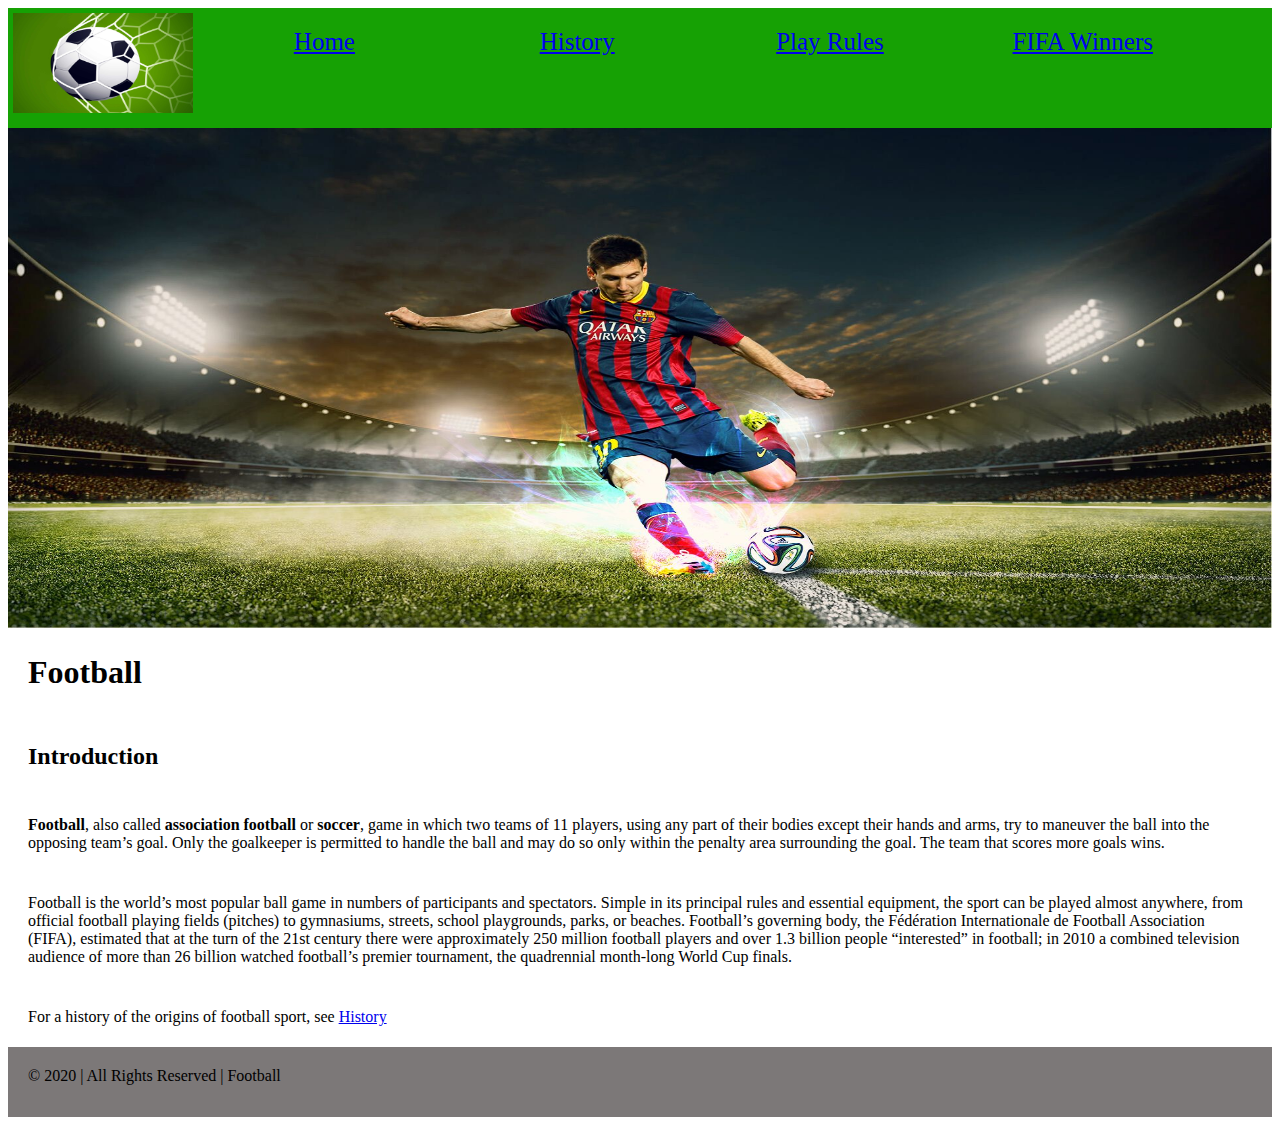
<file: index.html>
<!DOCTYPE html>
<html>
    <head>
        <title>Home Page</title>
        <link rel="stylesheet" type="text/css" href="style.css">
    </head>
    <body>
       <div class="header">
            <img src="resources/football-net_greenbackground.jpg" alt="football header"/>
            <div id="home"><a href="index.html">Home</a></div>
            <div id="history"><a href="history.html">History</a></div>  
            <div id="play"><a href="rules.html">Play Rules</a></div>
            <div id="fifa"><a href="winners.html">FIFA Winners</a></div>
       </div> 
       <div class="f_body">
           <img id="background" src="resources/index_body_football.jpg" alt="Messi with football background">
           <h1>Football</h1>
           <h2>Introduction</h2>
           <p id="f_p1"><strong>Football</strong>, also called <strong>association football</strong> or <strong>soccer</strong>, game in which two teams of 11 players, using any part of their bodies except their hands and arms, try to maneuver the ball into the opposing team’s goal. Only the goalkeeper is permitted to handle the ball and may do so only within the penalty area surrounding the goal. The team that scores more goals wins.</p>
           <p id="f_p2">Football is the world’s most popular ball game in numbers of participants and spectators. Simple in its principal rules and essential equipment, the sport can be played almost anywhere, from official football playing fields (pitches) to gymnasiums, streets, school playgrounds, parks, or beaches. Football’s governing body, the Fédération Internationale de Football Association (FIFA), estimated that at the turn of the 21st century there were approximately 250 million football players and over 1.3 billion people “interested” in football; in 2010 a combined television audience of more than 26 billion watched football’s premier tournament, the quadrennial month-long World Cup finals.</p>
           <p id="f_p3">For a history of the origins of football sport, see <a href="history.html">History</a></p>
       </div>
       <div class="footer">© 2020 | All Rights Reserved | Football</div>
   </div> 
    </body>
</html>
</file>
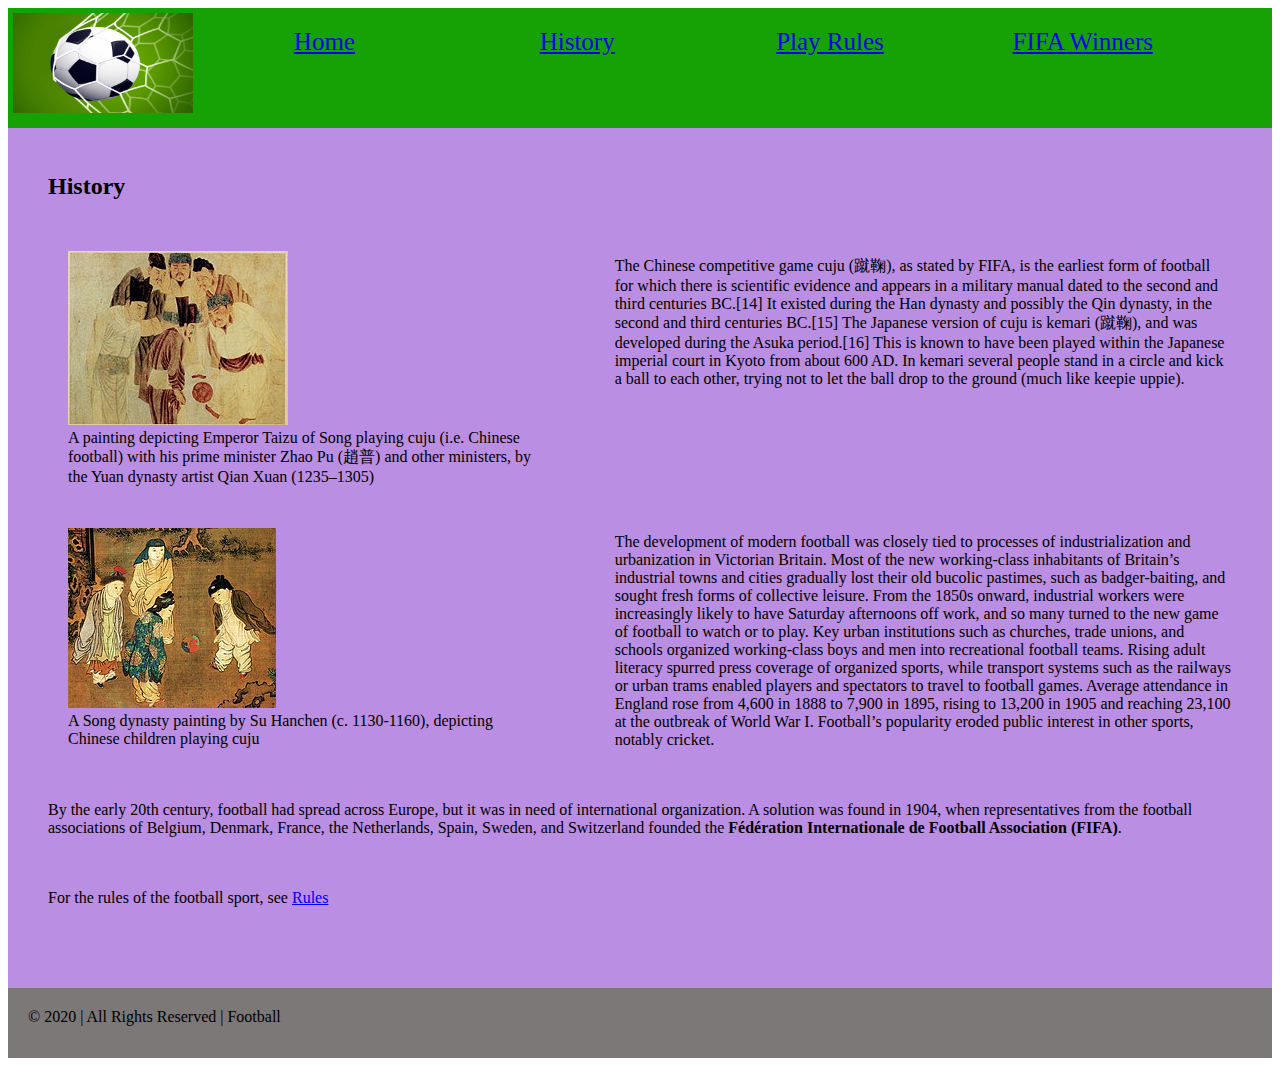
<file: history.html>
<!DOCTYPE html>
<html>
    <head>
        <title>History</title>
        <link rel="stylesheet" type="text/css" href="style.css">
    </head>
    <body>
       <div class="header">
            <img src="resources/football-net_greenbackground.jpg" alt="football header"/>
            <div id="home"><a href="index.html">Home</a></div>
            <div id="history"><a href="history.html">History</a></div>
            <div id="play"><a href="rules.html">Play Rules</a></div>
            <div id="fifa"><a href="winners.html">FIFA Winners</a></div>
       </div> 
       <div class="s_body">
           <h2>History</h2>
           <figure>
           <img id="sfp" src="resources/cuju.jpg" alt="A painting depicting Emperor Taizu of Song playing cuju (i.e. Chinese football)">
           <figcaption>A painting depicting Emperor Taizu of Song playing cuju (i.e. Chinese football) with his prime minister Zhao Pu (趙普) and other ministers, by the Yuan dynasty artist Qian Xuan (1235–1305)</figcaption>
           </figure>
           <figure>
           <img id="ssp" src="resources/cuju2.jpg" alt="A Song dynasty painting by Su Hanchen (c. 1130-1160), depicting Chinese children playing cuju">
           <figcaption>A Song dynasty painting by Su Hanchen (c. 1130-1160), depicting Chinese children playing cuju</figcaption>
           </figure>
           <p id="sp1">The Chinese competitive game cuju (蹴鞠), as stated by FIFA, is the earliest form of football for which there is scientific evidence and appears in a military manual dated to the second and third centuries BC.[14] It existed during the Han dynasty and possibly the Qin dynasty, in the second and third centuries BC.[15] The Japanese version of cuju is kemari (蹴鞠), and was developed during the Asuka period.[16] This is known to have been played within the Japanese imperial court in Kyoto from about 600 AD. In kemari several people stand in a circle and kick a ball to each other, trying not to let the ball drop to the ground (much like keepie uppie). </p>
           <p id="sp2">The development of modern football was closely tied to processes of industrialization and urbanization in Victorian Britain. Most of the new working-class inhabitants of Britain’s industrial towns and cities gradually lost their old bucolic pastimes, such as badger-baiting, and sought fresh forms of collective leisure. From the 1850s onward, industrial workers were increasingly likely to have Saturday afternoons off work, and so many turned to the new game of football to watch or to play. Key urban institutions such as churches, trade unions, and schools organized working-class boys and men into recreational football teams. Rising adult literacy spurred press coverage of organized sports, while transport systems such as the railways or urban trams enabled players and spectators to travel to football games. Average attendance in England rose from 4,600 in 1888 to 7,900 in 1895, rising to 13,200 in 1905 and reaching 23,100 at the outbreak of World War I. Football’s popularity eroded public interest in other sports, notably cricket.</p>
           <p id="sp3">By the early 20th century, football had spread across Europe, but it was in need of international organization. A solution was found in 1904, when representatives from the football associations of Belgium, Denmark, France, the Netherlands, Spain, Sweden, and Switzerland founded the <strong>Fédération Internationale de Football Association (FIFA)</strong>.</p>
           <p id="sp4">For the rules of the football sport, see <a href="rules.html">Rules</a></p>
       </div>
       <div class="footer">© 2020 | All Rights Reserved | Football</div>
   </div> 
    </body>
</html>
</file>
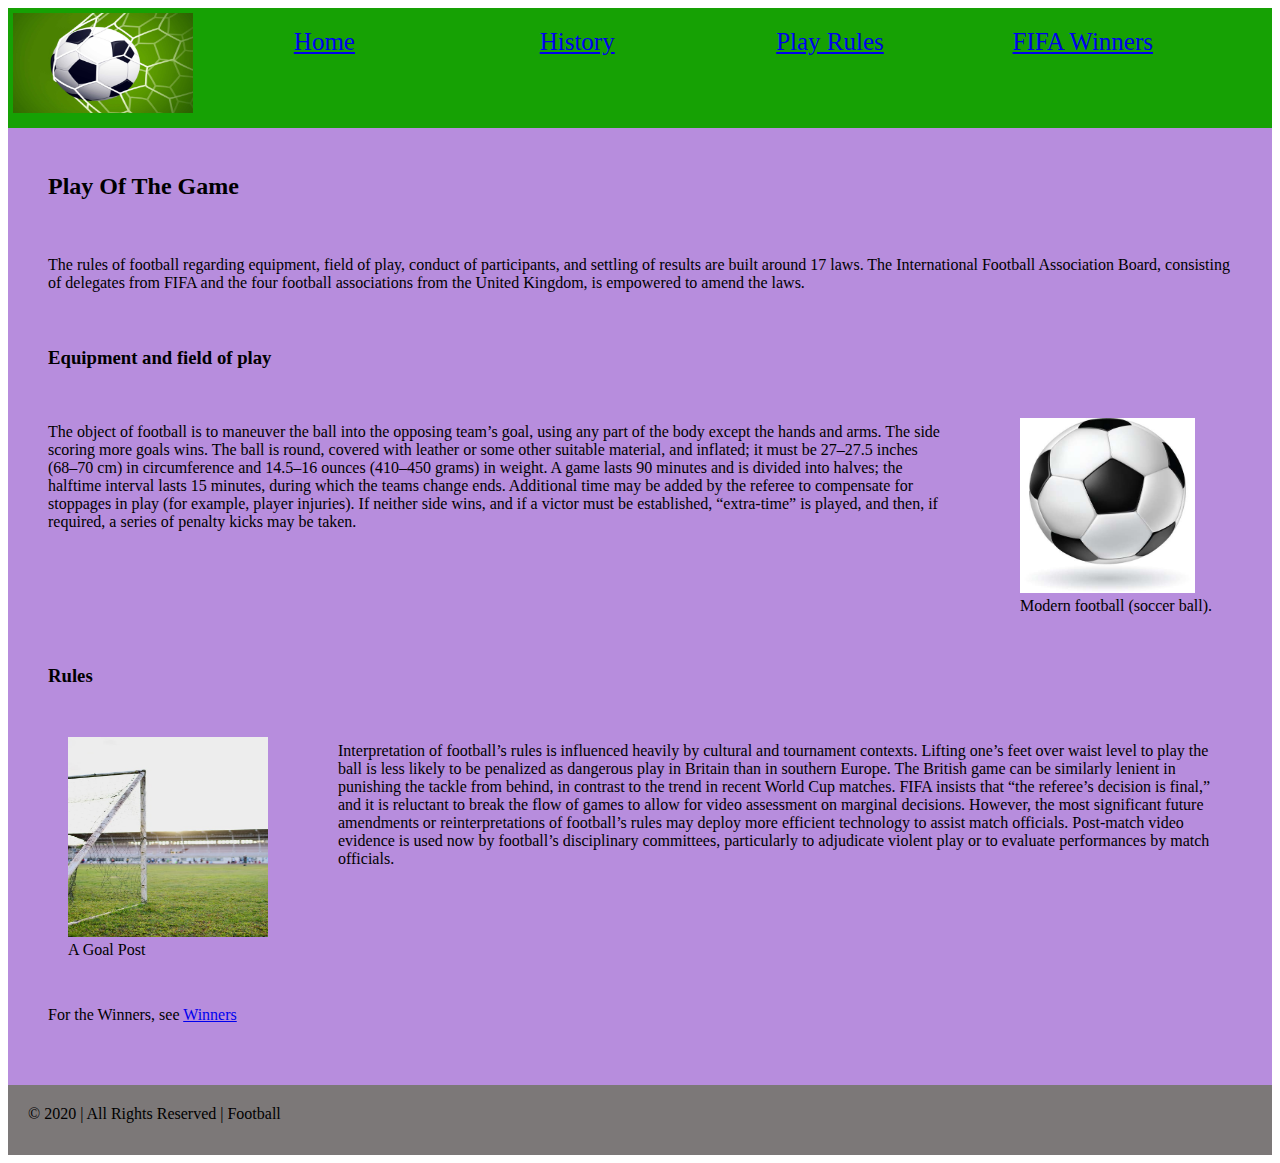
<file: rules.html>
<!DOCTYPE html>
<html>
    <head>
        <title>Play Rules</title>
        <link rel="stylesheet" type="text/css" href="style.css">
    </head>
    <body>
       <div class="header">
            <img src="resources/football-net_greenbackground.jpg" alt="football header"/>
            <div id="home"><a href="index.html">Home</a></div>
            <div id="history"><a href="history.html">History</a></div>
            <div id="play"><a href="rules.html">Play Rules</a></div>
            <div id="fifa"><a href="winners.html">FIFA Winners</a></div>
       </div> 
       <div class="t_body">
           <h2>Play Of The Game</h2>
           <figure>
           <img id="tfp" src="resources/modern_football.jpg" alt="Modern football (soccer ball)." height="175px" width="175px">
           <figcaption>Modern football (soccer ball).</figcaption>
           </figure>
           <figure>
           <img id="tsp" src="resources/goal_post.jpg" alt="A Goal Post" height="200px" width="200px">
           <figcaption>A Goal Post</figcaption>
           </figure>
           <p id="tp1">The rules of football regarding equipment, field of play, conduct of participants, and settling of results are built around 17 laws. The International Football Association Board, consisting of delegates from FIFA and the four football associations from the United Kingdom, is empowered to amend the laws.</p>
           <h3 id="tp2">Equipment and field of play</h3>
           <p id="tp3">The object of football is to maneuver the ball into the opposing team’s goal, using any part of the body except the hands and arms. The side scoring more goals wins. The ball is round, covered with leather or some other suitable material, and inflated; it must be 27–27.5 inches (68–70 cm) in circumference and 14.5–16 ounces (410–450 grams) in weight. A game lasts 90 minutes and is divided into halves; the halftime interval lasts 15 minutes, during which the teams change ends. Additional time may be added by the referee to compensate for stoppages in play (for example, player injuries). If neither side wins, and if a victor must be established, “extra-time” is played, and then, if required, a series of penalty kicks may be taken.</p>
           <h3 id="tp4">Rules</h3>
           <p id="tp5">Interpretation of football’s rules is influenced heavily by cultural and tournament contexts. Lifting one’s feet over waist level to play the ball is less likely to be penalized as dangerous play in Britain than in southern Europe. The British game can be similarly lenient in punishing the tackle from behind, in contrast to the trend in recent World Cup matches. FIFA insists that “the referee’s decision is final,” and it is reluctant to break the flow of games to allow for video assessment on marginal decisions. However, the most significant future amendments or reinterpretations of football’s rules may deploy more efficient technology to assist match officials. Post-match video evidence is used now by football’s disciplinary committees, particularly to adjudicate violent play or to evaluate performances by match officials.</p>
           <p id="tp6">For the Winners, see <a href="winners.html">Winners</a></p>
       </div>
       <div class="footer">© 2020 | All Rights Reserved | Football</div>
   </div> 
    </body>
</html>
</file>
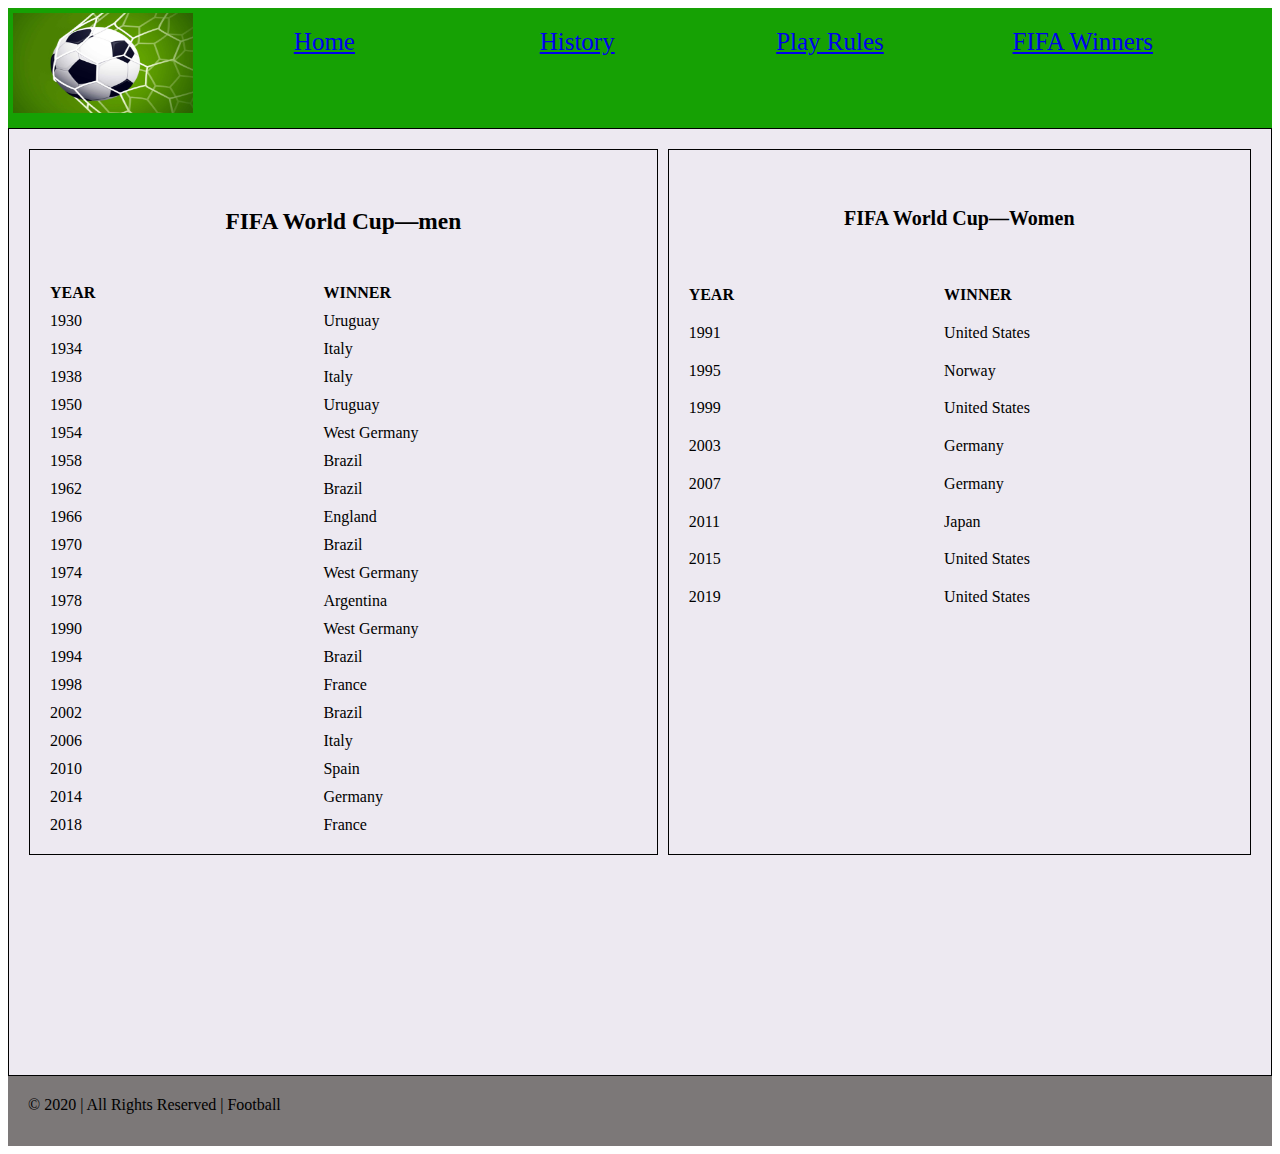
<file: winners.html>
<!DOCTYPE html>
<html>
    <head>
        <title>Winners</title>
        <link rel="stylesheet" type="text/css" href="style.css">
    </head>
    <body>
       <div class="header">
            <img src="resources/football-net_greenbackground.jpg" alt="football header"/>
            <div id="home"><a href="index.html">Home</a></div>
            <div id="history"><a href="history.html">History</a></div>
            <div id="play"><a href="rules.html">Play Rules</a></div>
            <div id="fifa"><a href="winners.html">FIFA Winners</a></div>
       </div> 
       <div class="fou_body">
           <div class="men">
               <div id="men_head"><h3>FIFA World Cup—men</h3></div>
                
                <div><b>YEAR</b></div>
                <div><b>WINNER</b></div>
                <div>1930</div>
                <div>Uruguay</div>
                <div>1934</div>
                <div>Italy</div>
                <div>1938</div>
                <div>Italy</div>
                <div>1950</div>
                <div>Uruguay</div>
                <div>1954</div>
                <div>West Germany</div>
                <div>1958</div>
                <div>Brazil</div>
                <div>1962</div>
                <div>Brazil</div>
                <div>1966</div>
                <div>England</div>
                <div>1970</div>
                <div>Brazil</div>
                <div>1974</div>
                <div>West Germany</div>
                <div>1978</div>
                <div>Argentina</div>
                <div>1990</div>
                <div>West Germany</div>
                <div>1994</div>
                <div>Brazil</div>
                <div>1998</div>
                <div>France</div>
                <div>2002</div>
                <div>Brazil</div>
                <div>2006</div>
                <div>Italy</div>
                <div>2010</div>
                <div>Spain</div>
                <div>2014</div>
                <div>Germany</div>
                <div>2018</div>
                <div>France</div>
           </div>
           <div class="women">
               <div id="women_head"><h4>FIFA World Cup—Women</h4></div>
                <div><b>YEAR</b></div>
                <div><b>WINNER</b></div> 
                <div>1991</div>
                <div>United States</div>
                <div>1995</div>
                <div>Norway</div>
                <div>1999</div>
                <div>United States</div>
                <div>2003</div>
                <div>Germany</div>
                <div>2007</div>
                <div>Germany</div>
                <div>2011</div>
                <div>Japan</div>
                <div>2015</div>
                <div>United States</div>
                <div>2019</div>
                <div>United States</div>
           </div>
       </div>
       <div class="footer">© 2020 | All Rights Reserved | Football</div>
   </div> 
    </body>
</html>
</file>
<file: style.css>
.header{
    display: flex;
    flex-direction: row;
    background: rgb(22, 161, 4);
    height: 120px;
    width: auto;
}
.header div{
    /* border: 2px solid black; */
    text-align: center;
    padding: 20px 0px;
    font-size: 25px;
    flex-basis: 20%;
    
}
.header img{
    height: 100px;
    width: 180px;
    margin: 5px;
}
.f_body{
    display: grid;
    grid-template-columns: auto auto auto;
    grid-template-rows: auto auto auto auto auto auto auto auto auto;
    background: ffffff;
}
.f_body img{
    height: 500px;
    width: 100%;
}
.f_body>#background{
    grid-area: 1 / 1 / 4 / 4;

}
.f_body p,h1,h2{
    padding:5px 20px;
}
.footer{
    display: flex;
    flex-direction: row;
    flex-basis: 25%;
    background: rgb(124, 120, 120);
    height: 30px;
    width: auto;
    padding: 20px;
}
.f_body h1{
    grid-area: 4 / 1 / 4 / 4;
}
.f_body h2{
    grid-area: 5 / 1 / 5 / 4;
}
.f_body #f_p1{
    grid-area: 6 / 1 / 6 / 4;
}
.f_body #f_p2{
    grid-area: 7 / 1 / 7 / 4;
}
.f_body #f_p3{
    grid-area: 8 / 1 / 8 / 4;
}


.s_body{
    display: grid;
    grid-gap: 10px;
    grid-template-columns: auto auto auto;
    grid-template-rows: auto auto auto auto auto auto auto auto auto;
    background: rgb(186, 142, 226);
    padding: 20px;
}
.s_body p,h2{
    padding:5px 20px;
}
.s_body h2{
    grid-area: 1 / 1 / 1 / 4;
}
.s_body #sfp{
    grid-area: 2 / 1 / 2 / 4;
}
.s_body #ssp{
    grid-area: 3 / 1 / 3 / 4;
}
.s_body #sp1{
    grid-area: 2 / 2 / 2 / 4;
}
.s_body #sp2{
    grid-area: 3 / 2 / 3 / 4;
}
.s_body #sp3{
    grid-area: 4 / 1 / 4 / 4;
}
.s_body #sp4{
    grid-area: 5 / 1 / 5 / 4;
}   

.t_body{
    display: grid;
    grid-gap: 10px;
    grid-template-columns: auto auto auto;
    grid-template-rows: auto auto auto auto auto auto auto auto auto;
    background: rgb(183, 141, 221);
    padding: 20px;
}
.t_body p,h2,h3{
    padding:5px 20px;
}
.t_body h2{
    grid-area: 1 / 1 / 1 / 4;
}
.t_body #tfp{
    grid-area: 3/ 4 / 3 / 4;
}
.t_body #tsp{
    grid-area: 6/ 1 / 6 / 1;
}
.t_body #tp1{
    grid-area: 2 / 1 / 2 / 4;
}
.t_body #tp2{
    grid-area: 3 / 1 / 3 / 4;
}
.t_body #tp3{
    grid-area: 4 / 1 / 4 / 3;
}
.t_body #tp4{
    grid-area: 5 / 1 / 5 / 4;
}
.t_body #tp5{
    grid-area: 6 / 2 / 6 / 4;
}
.t_body #tp6{
    grid-area: 7 / 1 / 7 / 4;
}



.fou_body,.men,.women{
    display: grid;
    grid-gap: 10px;
    grid-template-columns: auto auto;
    grid-template-rows: auto auto auto auto auto auto auto auto auto auto auto auto auto auto auto auto auto auto auto auto auto;
    border: 1px solid black;
    background: rgb(237, 233, 241);
    padding: 20px;
}
.fou_body p,h2,h3{
    padding:5px 20px;
}
.men #men_head{
    grid-area: 1 / 1 / 1 / 3;
    font-size: 20px;
    padding: 10px 0px;
}
#men_head{
    text-align: center;
}
.women #women_head{
    grid-area: 1 / 1 / 1 / 3;
    font-size: 20px;
    padding: 10px 0px;
}
#women_head{
    text-align: center;
}

@media (max-width : 662px){
    .header{
        height: auto;
        flex-direction:column
    }
    /* #background{
        <img src="resources/index_body_messi.jpeg">

    } */
    .s_body{
        display: grid;
        grid-gap: 10px;
        grid-template-columns: auto;
        grid-template-rows: auto auto auto auto auto auto auto auto auto;
        background: rgb(195, 187, 202);
        padding: 20px;
    }
    .s_body h2{
        grid-area: 1 / 1 / 1 / 1;
    }
    .s_body #ssp{
        grid-area: 4 / 1 / 4 / 1;
    }
    .s_body #sfp{
        grid-area: 2 / 1 / 2 / 1;
    }
    .s_body #sp1{
        grid-area: 3 / 1 / 3 / 1;
    }
    .s_body #sp2{
        grid-area: 5 / 1 / 5 / 1;
    }
    .s_body #sp3{
        grid-area: 6 / 1 / 6 / 1;
    }
    .s_body #sp4{
        grid-area: 7 / 1 / 7 / 1;
    }   
    
    .t_body{
        display: grid;
        grid-gap: 10px;
        grid-template-columns: auto;
        grid-template-rows: auto auto auto auto auto auto auto auto auto;
        background: rgb(183, 141, 221);
        padding: 20px;
    }
    .t_body p,h2,h3{
        padding:5px 20px;
    }
    .t_body h2{
        grid-area: 1 / 1 / 1 / 1;
    }
    .t_body #tp1{
        grid-area: 2 / 1 / 2 / 1;
    }
    .t_body #tp2{
        grid-area: 3 / 1 / 3 / 1;
    }
    .t_body #tfp{
        grid-area: 4 / 1 / 4 / 1;
    }
    .t_body #tp3{
        grid-area: 5 / 1 / 5 / 1;
    }
    .t_body #tp4{
        grid-area: 6 / 1 / 6 / 1;
    }
    .t_body #tsp{
        grid-area: 7 / 1 / 7 / 1;
    }
    .t_body #tp5{
        grid-area: 8 / 1 / 8 / 1;
    }
    .t_body #tp6{
        grid-area: 9 / 1 / 9 / 1;
    }
    .fou_body,.men,.women{
        display: grid;
        grid-gap: 10px;
        grid-template-columns: auto;
        grid-template-rows: auto auto auto auto auto auto auto auto auto auto auto auto auto auto auto auto auto auto auto auto auto;
        border: 1px solid black;
        background: rgb(237, 233, 241);
        padding: 20px;
    }
    .fou_body p,h2,h3{
        padding:5px 20px;
    }
    .men #men_head{
        grid-area: 1 / 1 / 1 / 3;
        font-size: 20px;
        padding: 10px 0px;
    }
    #men_head{
        text-align: center;
    }
    .women #women_head{
        grid-area: 2 / 1 / 1 / 3;
        font-size: 20px;
        padding: 10px 0px;
    }
    #women_head{
        text-align: center;
    }
    
}
</file>
